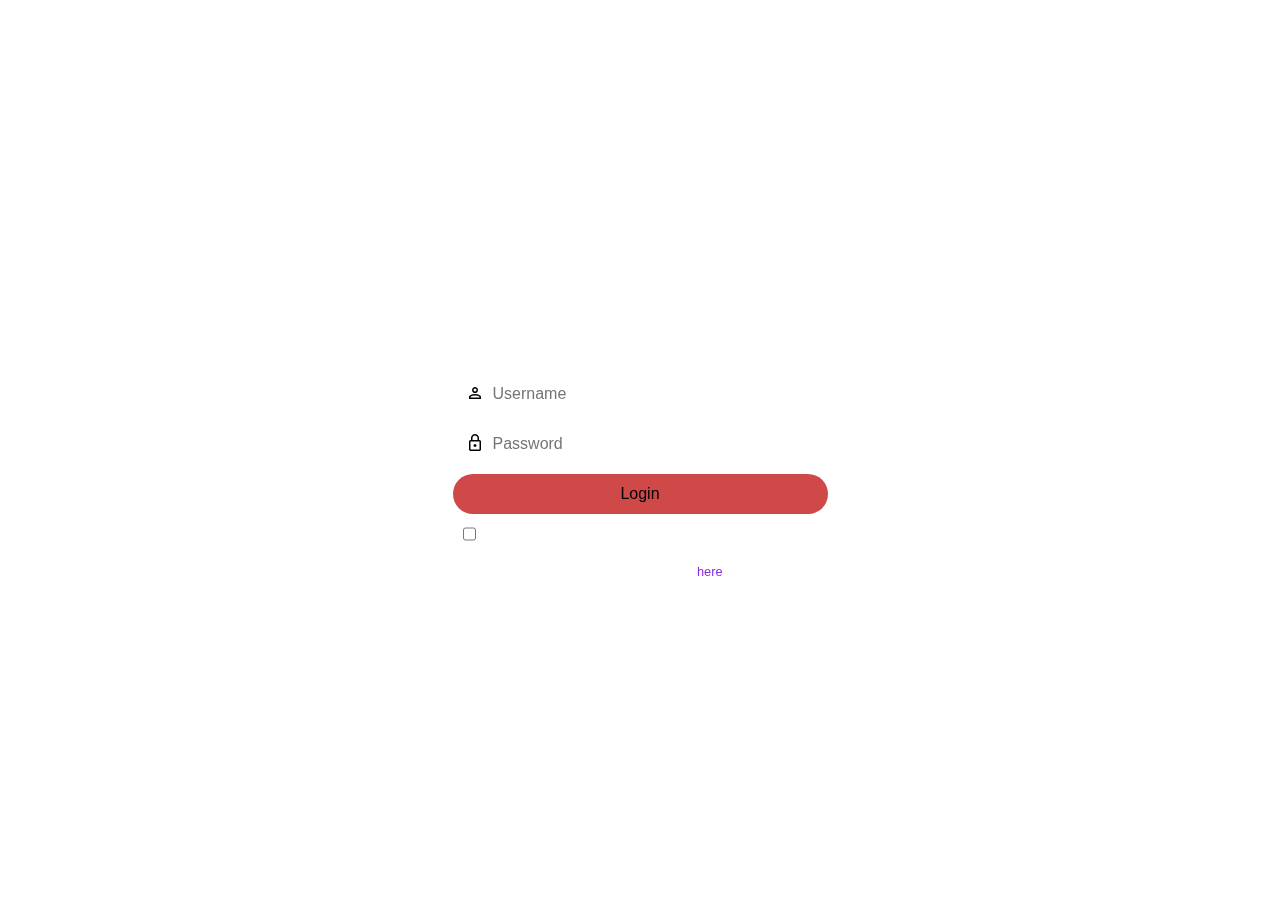
<file: index.html>
<!DOCTYPE html>
<html lang="en">
<head>
    <meta charset="UTF-8">
    <meta http-equiv="X-UA-Compatible" content="IE=edge">
    <meta name="viewport" content="width=device-width, initial-scale=1.0">
    <link rel="stylesheet" href="css/style.css">
    <link rel="stylesheet" href="https://fonts.googleapis.com/css2?family=Material+Symbols+Outlined:opsz,wght,FILL,GRAD@20..48,100..700,0..1,-50..200" />
    <title>Login Form</title>
</head>
<body>

    <div class="container">
            <form class="form-box" action="">
                <header>
                    <h2>Sign In</h2>
                </header>
                <div id="top-section">
                    <div class="username">
                        <label for="username"><span class="material-symbols-outlined">
                            person
                            </span></label>
                        <input type="text" name="username" id="username" placeholder="Username" required>
                    </div>

                    <div class="password">
                    <label for="password"><span class="material-symbols-outlined">
                        lock
                        </span></label>
                    <input type="text" name="password" id="password" placeholder="Password" required>
                </div>
                <div>
                    <label for="login"></label>
                    <input type="submit" value="Login" id="login">
                </div>
                </div>
                <div id="bottom-section">
                    <div class="left">
                        <label for="rememberme"></label>
                        <input type="checkbox" value="Login" id="rememberme"> Remember Me
                    </div>
                    <div class="right"><a href="resetpass.html" target="_blank">Forgot Password?</a></div>
                </div>
                <div id="signup">
                    <p>No account yet? Sign up <a href="new-account.html" target="_blank">here</a>.</p>
                </div>
            </form>
        </div>
    </div>
</body>
</html>
</file>
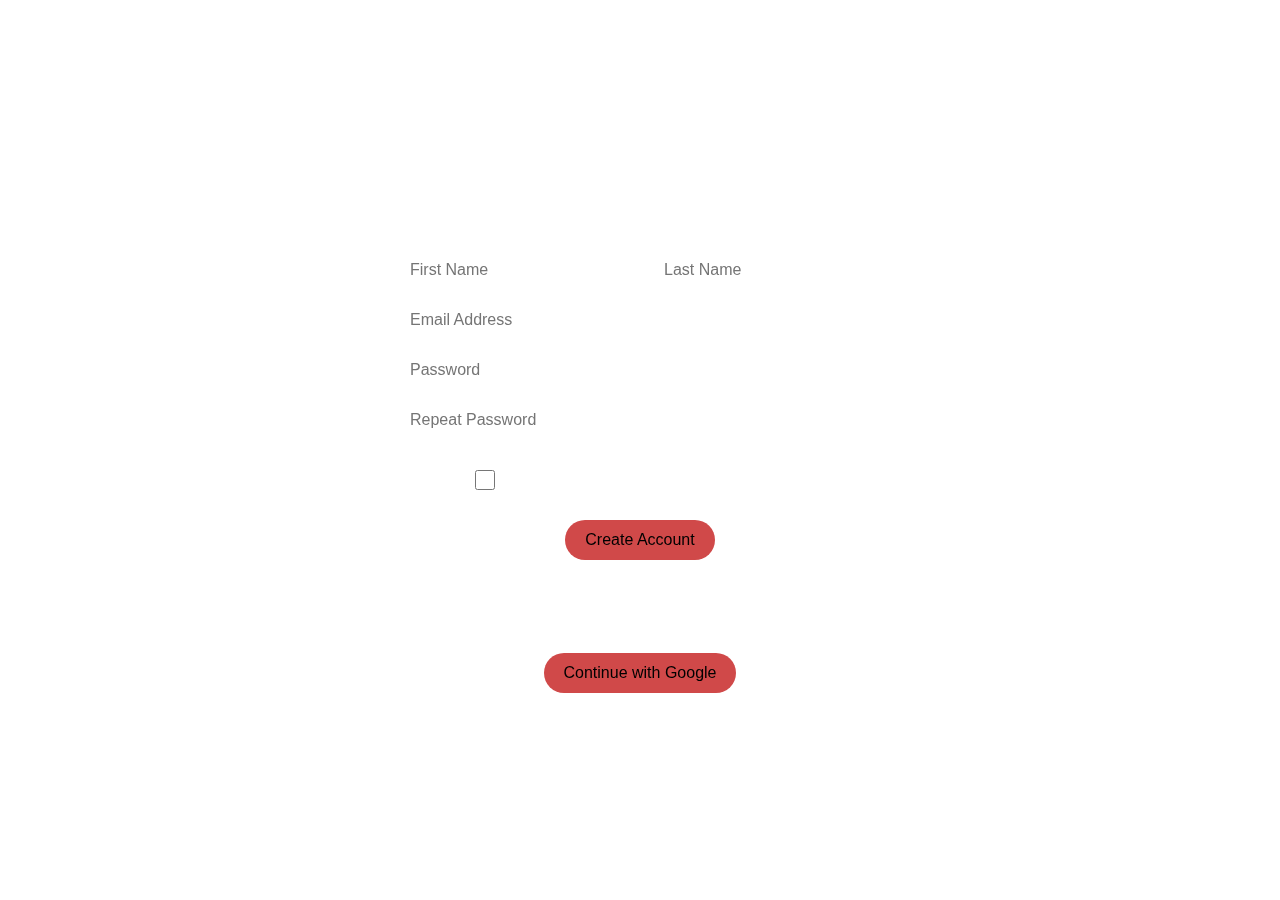
<file: new-account.html>
<!DOCTYPE html>
<html lang="en">
<head>
    <meta charset="UTF-8">
    <meta http-equiv="X-UA-Compatible" content="IE=edge">
    <meta name="viewport" content="width=device-width, initial-scale=1.0">
    <link rel="stylesheet" href="css/style.css">
    <title>Sign Up</title>
</head>
<body>
    <div class="container">
        <form action="" class="form-box">
            <header>
                <h2>Create Account</h2>
            </header>
            <div class="name">
                <div class="first_name">
                    <label for="first_name"></label>
                    <input type="text" name="first_name" id="first_name" placeholder="First Name">
                </div>
                <div class="last_name">
                    <label for="first_name"></label>
                    <input type="text" name="last_name" id="last_name" placeholder="Last Name">
                </div>
            </div>
            <div class="email">
                <label for="email"></label>
                <input type="email" name="email" id="email-new-acc" placeholder="Email Address">
            </div>
            <div class="password">
                <label for="password"></label>
                <input type="password" name="password" id="password-new-acc" placeholder="Password">
            </div>
            <div class="password">
                <label for="rep-password"></label>
                <input type="password" name="rep-password" id="rep-password-new-acc" placeholder="Repeat Password">
            </div>
            <div class="terms-conditions">
                <label for="terms-conditions"></label>
                <input type="checkbox" name="terms-conditions" id="terms-conditions"> <span>By creating a new account you accept the <a href="#">"Terms & Conditions"</a>.</span>
            </div>
            
            <div class="create-acc">
                <label for="create-acc"></label>
                <input type="submit" name="create-acc" id="create-acc" value="Create Account">
            </div>

            <p class="login">Already have an account? <a href="index.html">Log in</a>.</p>
            
             <p class="or">OR</p>
            <div class="google">
                <label for="google"></label>
                <input type="button" name="google" id="google" value="Continue with Google">
            </div>
        </form>
    </div>
</body>
</html>
</file>
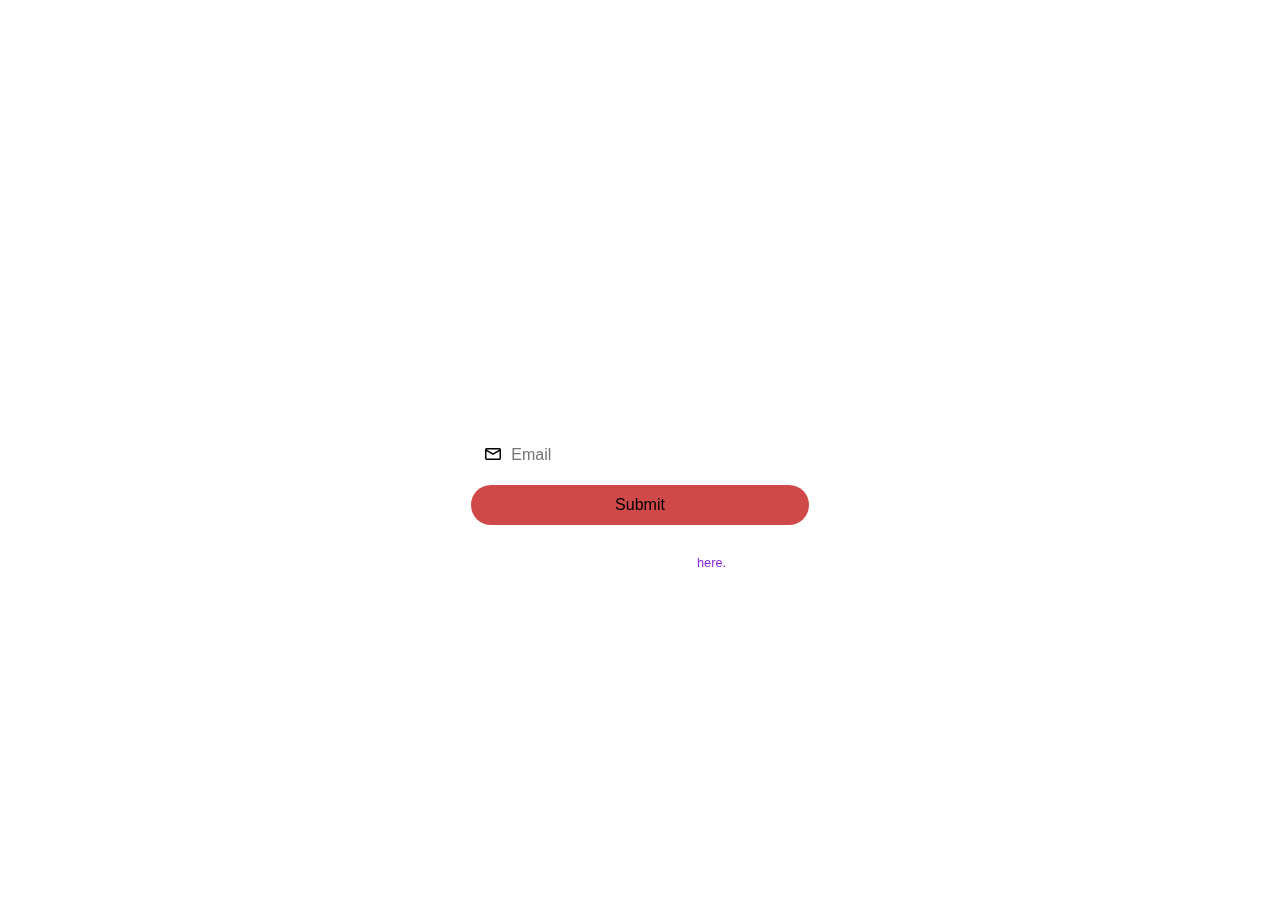
<file: resetpass.html>
<!DOCTYPE html>
<html lang="en">
<head>
    <meta charset="UTF-8">
    <meta http-equiv="X-UA-Compatible" content="IE=edge">
    <meta name="viewport" content="width=device-width, initial-scale=1.0">
    <link rel="stylesheet" href="css/style.css">
    <link rel="stylesheet" href="https://fonts.googleapis.com/css2?family=Material+Symbols+Outlined:opsz,wght,FILL,GRAD@20..48,100..700,0..1,-50..200" />
    <title>Reset Password</title>
</head>
<body>
    <div class="container">
        <form action="" class="form-box-new-pass">
            <div class="instruction-block">
                <h2>Forgot Password?</h2>
                <p>Please, enter your email address. You will receive a link to create yout new password. </p>
            </div>

            <div class="email-block">
                <label for="email-new-pass"><span class="material-symbols-outlined">mail
                </span></label>
                <input type="email" id="email-new-pass" placeholder="Email" required>
            </div>
            <div class="new-pass-block">
                <label for="submit-new-pass"></label>
                <input type="submit" id="submit-new-pass">
            </div>
            
            <div id="signup">
                <p>No account yet? Sign up <a href="new-account.html" target="_blank">here.</a></p>
            </div>
        </form>
    </div>
</body>
</html>
</file>
<file: css/style.css>
*, *::after, *::before {
    margin: 0;
    padding: 0;
    box-sizing: border-box;
    font-family: 'Poppins', sans-serif;
    color: white;
}

body {
    /* background-color: blue; */
    height: 100vh;
    background: url("https://images.pexels.com/photos/125476/pexels-photo-125476.jpeg?auto=compress&cs=tinysrgb&w=1260&h=750&dpr=1");
    background-attachment: fixed;
    background-position: center;
    background-repeat: no-repeat;
    background-size: cover;
    backdrop-filter: blur(10px);
}

.container {
    width: 70%;
    max-width: 500px;
    height: 100vh;
    margin: auto;
    display: flex;
    align-items: center;
    justify-content: center;
    /* background-color: red; */
}

.form-box {
    width: 100%;
    height: 500px;
    padding-top: 35px;
    padding-bottom: 40px;
    display: flex;
    flex-direction: column;
    align-items: center;
    justify-content: center;
    /* background-color: brown;
    border: 2px solid whitesmoke; */
    /* background-color: rgba(255, 255, 255, 0.4); */
}

h2 {
    text-align: center;
    margin-bottom: 20px;
    font-size: 2em;
    font-weight: 500;
}

#top-section, #bottom-section {
    width: 75%;
}

input {
    width: 100%;
    height: 20px;
    border: none;
    border-radius: 30px;
    outline: none;
    margin-bottom: 10px;
    padding: 20px;
    transition: 0.4 ease-in;
    font-size: 1em;
    color: black;
    /* background-color: aquamarine; */
}

#login {
    cursor: pointer;
    height: 20px;
    line-height: 0px;
    background-color: #d04949;
}

#login:hover {
    background-color: brown;
    transition: all ease-in-out 0.6s;
}


#username, #password {
    padding-left: 40px;
}

input:focus::placeholder{
        opacity: 0;
        transition: opacity 0.6s ease-in-out;
}

.username, .password {
    position: relative;
}

span.material-symbols-outlined {
    font-size: 20px;
    position: absolute;
    top: 9px;
    left: 12px;
    color: black;
}

#bottom-section {
    display: flex;
    /* background-color: blueviolet; */
}

.left, .right {
    font-size: 0.7em;
    width: 50%;
    display: flex;
    /* border: 1px solid black; */
}

.left {
    display: flex;
    align-items: flex-start;
    justify-content: flex-start;
}

.right {
    justify-content: end;
    padding-right: 10px;
}

#rememberme {
    width: unset;
    margin: 0 10px;
    cursor: pointer;
}

a {
    text-decoration: none;
    color: white;
}

a:hover {
    color: blueviolet;
    transition: all ease-in-out 0.6s;
}

#signup p{
    font-size: 0.8em;
    margin-top: 20px;
}

#signup p a {
    color: blueviolet;
}


/* resetpass.html */

.form-box-new-pass {
    width: 90%;
    height: 500px;
    padding-top: 35px;
    padding-bottom: 40px;
    display: flex;
    flex-direction: column;
    align-items: center;
    justify-content: center;
    /* background-color: brown;
    border: 2px solid whitesmoke; */
    /* background-color: rgba(255, 255, 255, 0.4); */
}

.instruction-block {
    width: 75%;
    display: flex;
    flex-direction: column;
    gap: 10px;
}

.instruction-block p {
text-align: justify;
font-size: 0.8em;
margin: auto;
margin-bottom: 20px;
line-height: 15px;
}
.instruction-block h2 {
    text-align: center;
    font-size: 1.6em;
}

#email-new-pass {
    width: 100%;
}

.new-pass-block, .email-block {
    width: 75%;
}

.email-block {
    position: relative;
}

#email-new-pass {
    padding-left: 40px;
}

#submit-new-pass {
    cursor: pointer;
    height: 20px;
    line-height: 0px;
    background-color: #d04949;
}

#submit-new-pass:hover {
    background-color: brown;
    transition: all ease-in-out 0.6s;
}

/* new-account.html */

.name {
    display: flex;
    gap: 8px;
}

.email, .password {
    width: 100%;
}

.terms-conditions {
    display: flex;
    font-size: 0.7em;
    margin: 20px auto;
}

#terms-conditions {
    width: 10%;
    text-align: left;
    margin-right: 10px;
}

#create-acc, #google {
    cursor: pointer;
    line-height: 0;
    background-color: #d04949;
}

#create-acc:hover, #google:hover
{
    background-color: brown;
    transition: all ease-in-out 0.6s;
}

.login {
    font-size: 0.8em;
    margin: 10px auto;
}

.or {
  margin: 10px auto 20px auto;
  text-align: center;
  display: inline-block;
}
</file>
